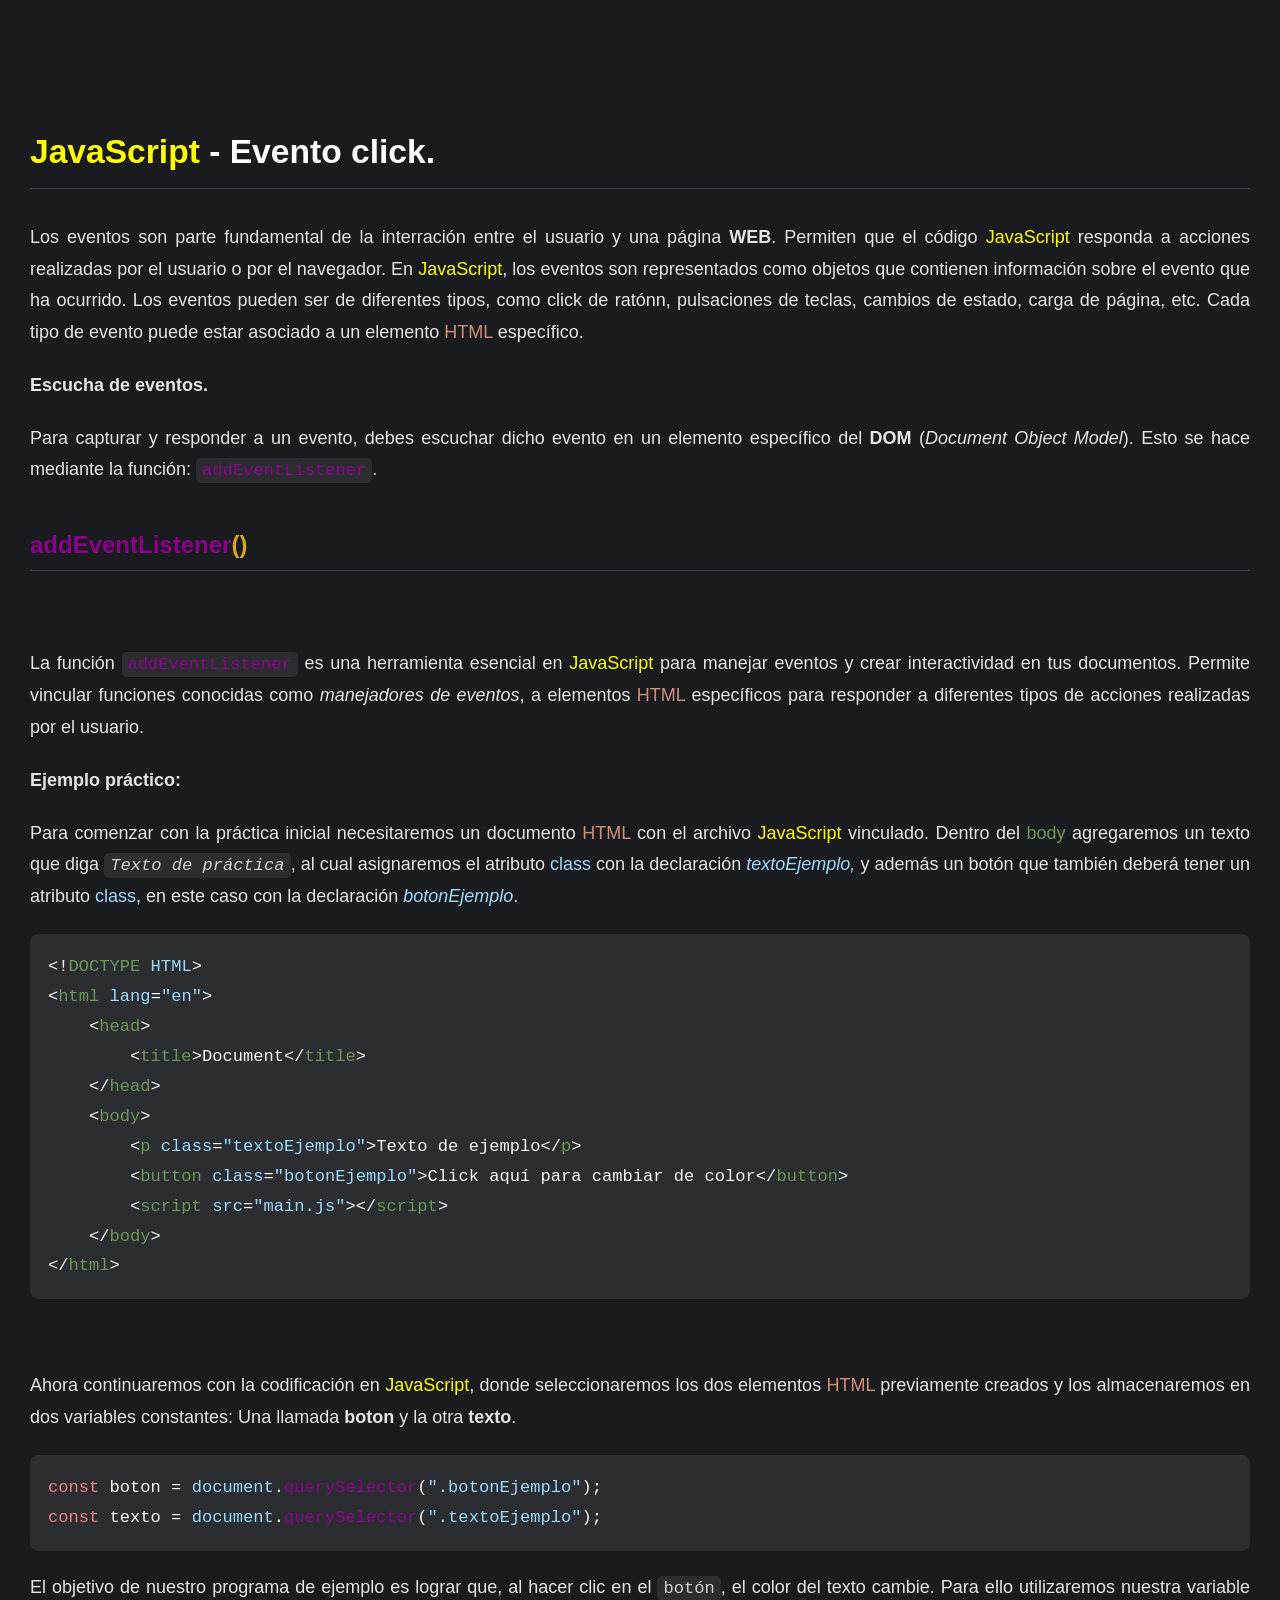
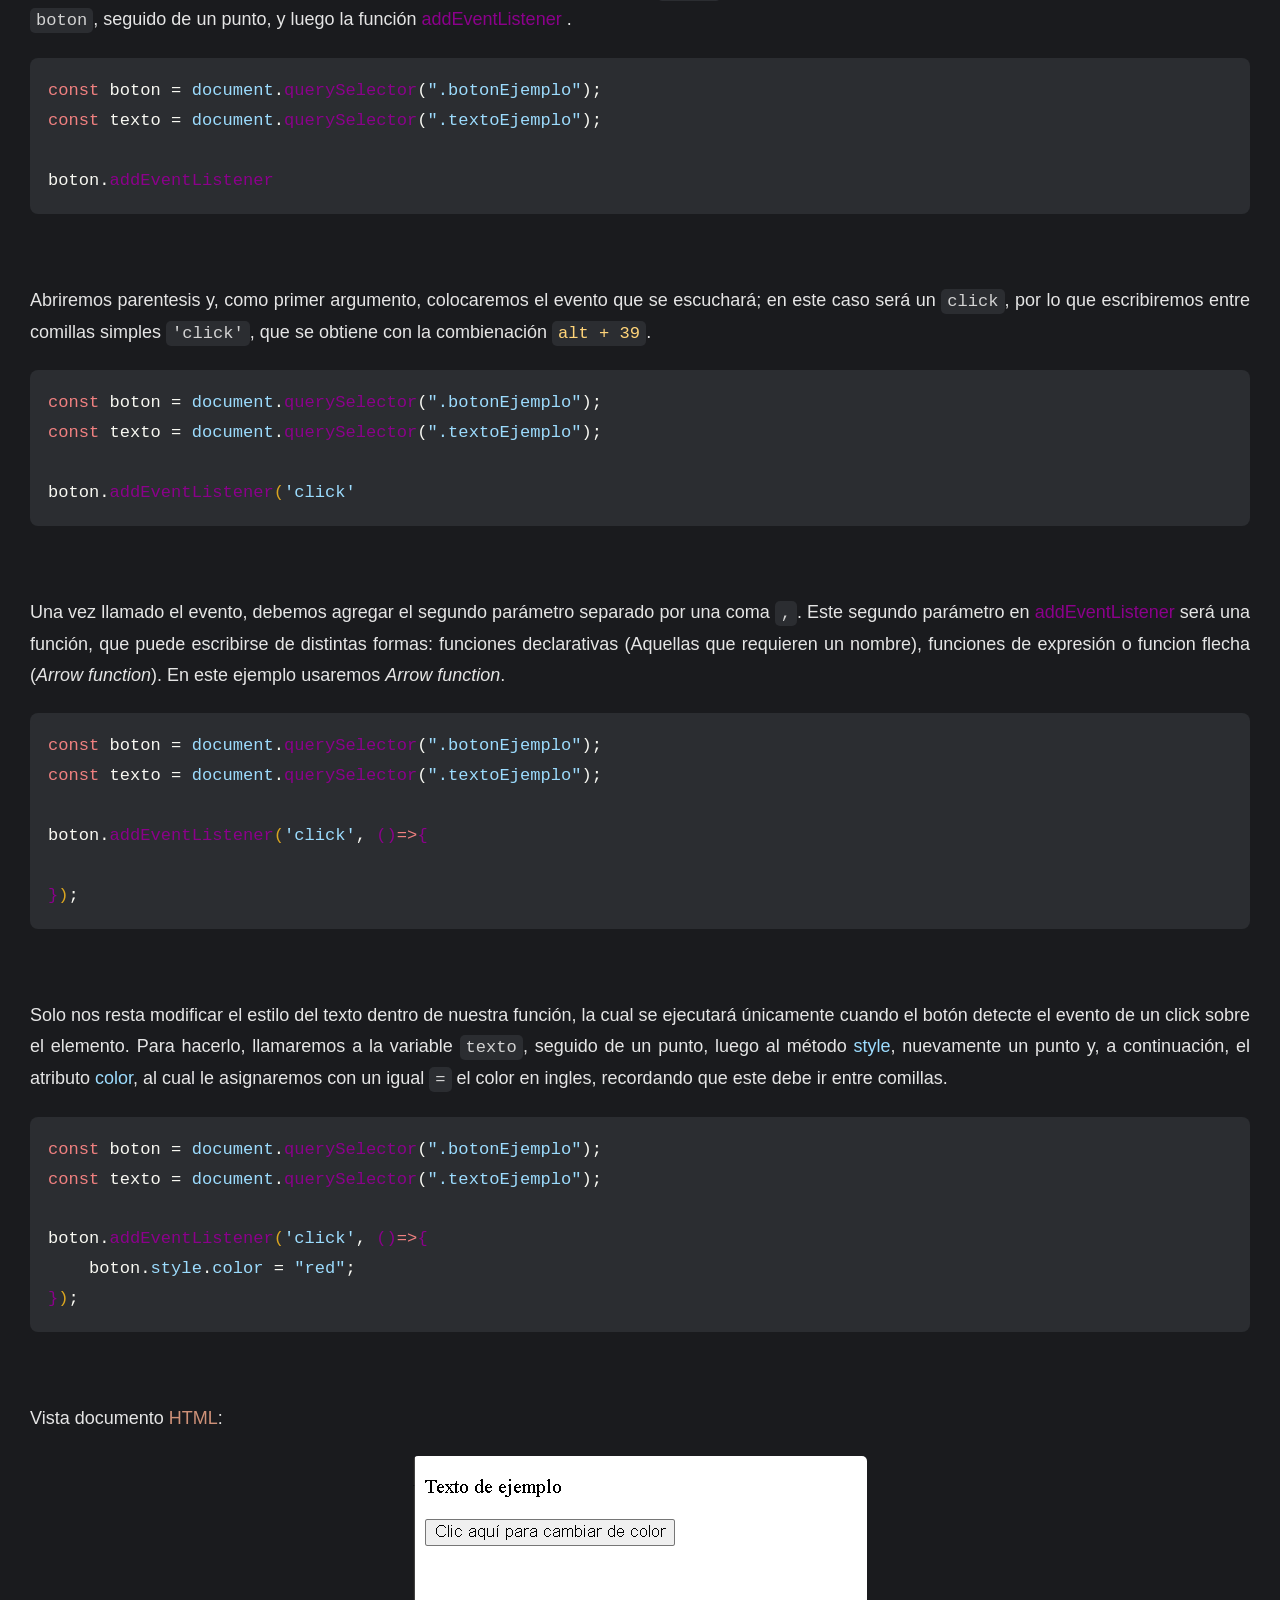
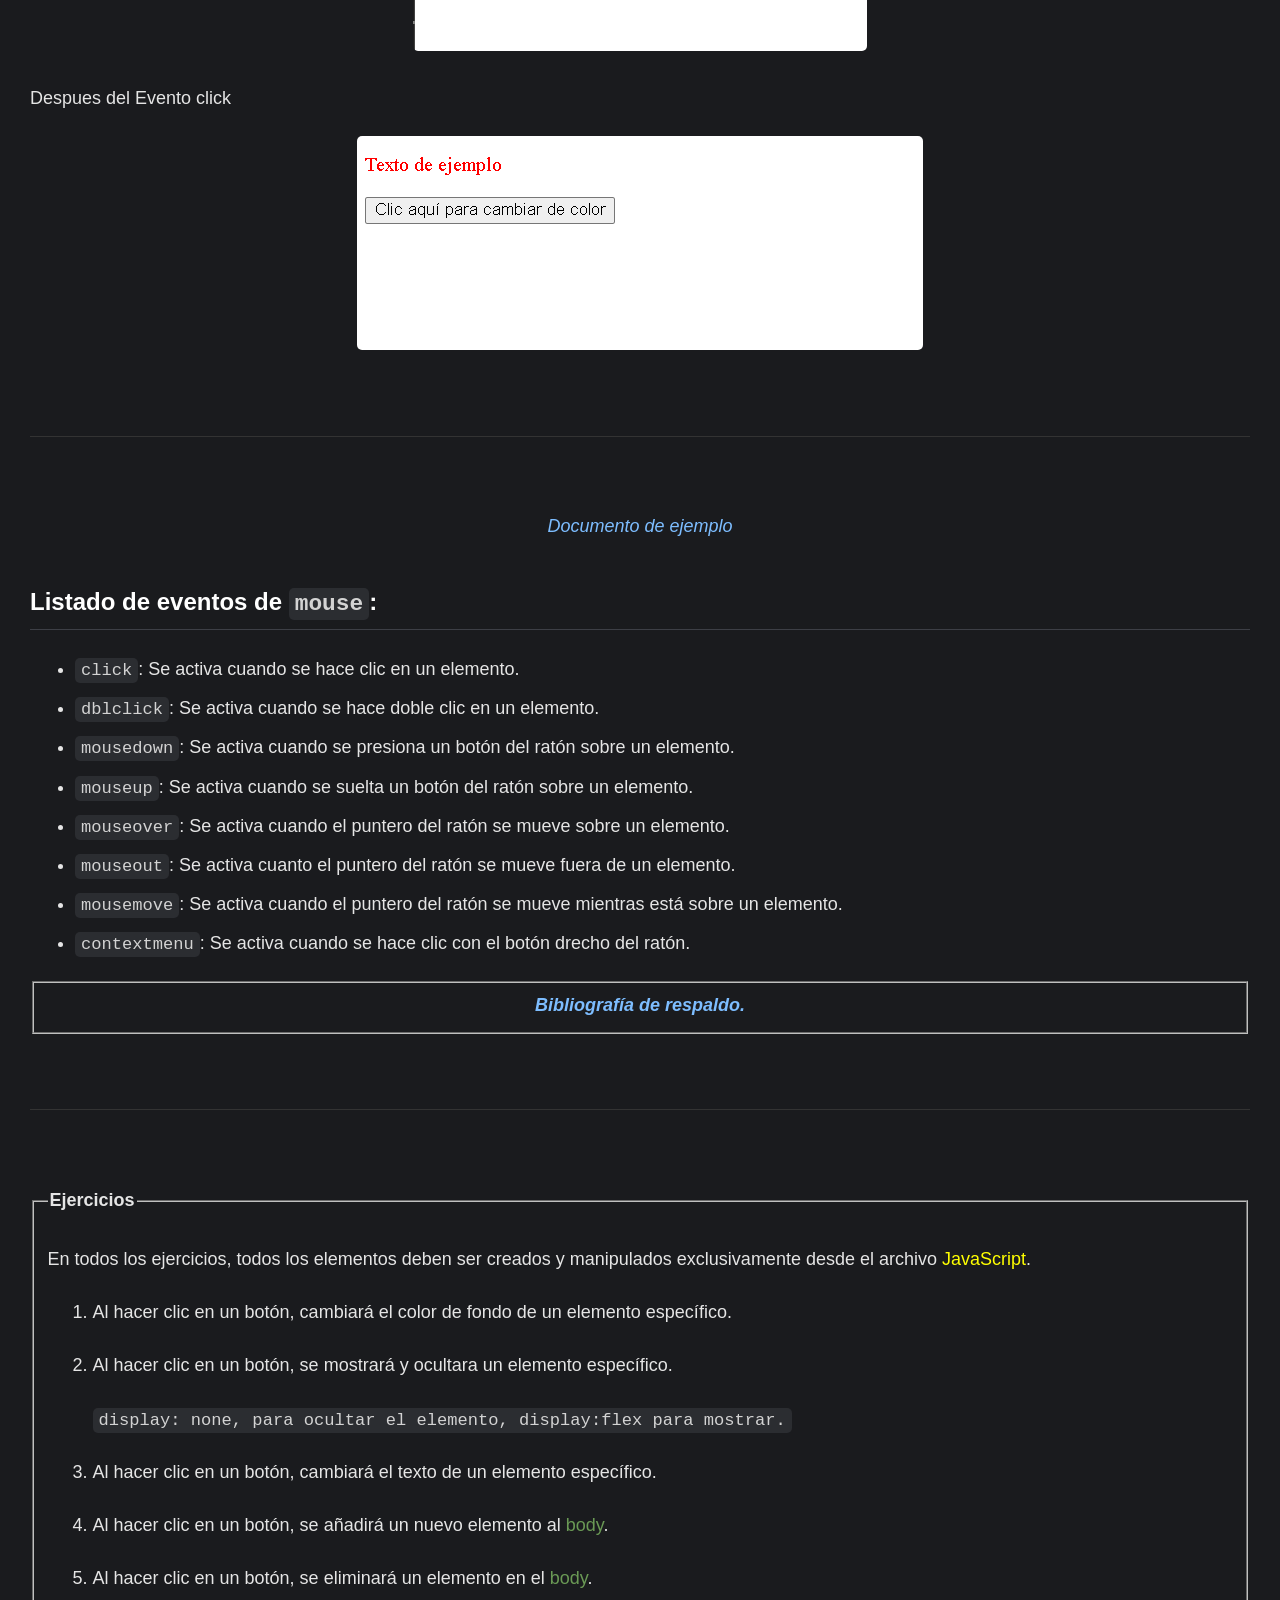
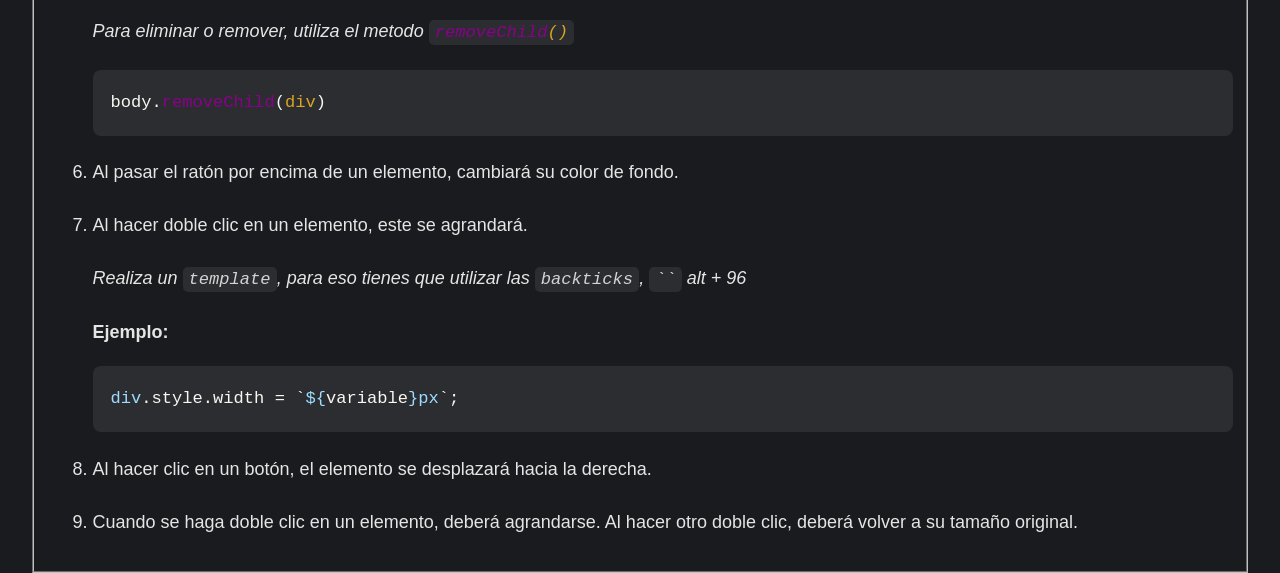
<file: index.html>
<!DOCTYPE html>
<html lang="es">
<head>
    <meta charset="UTF-8">
    <meta name="viewport" content="width=device-width, initial-scale=1.0">
    <title>JavaScript - Evento click</title>
    <link rel="stylesheet" href="style.css">
    <link rel="shortcut icon" href="Imagenes/icono.png" type="image/x-icon">
</head>
<body>
    <h1>
        <span class="amarillo">JavaScript</span> - Evento click.
    </h1>
    <p>
        Los eventos son parte fundamental de la interración entre el usuario y una página <b>WEB</b>. Permiten que el código <span class="amarillo">JavaScript</span> responda a acciones realizadas por el usuario o por el navegador. En <span class="amarillo">JavaScript</span>, los eventos son representados como objetos que contienen información sobre el evento que ha ocurrido. Los eventos pueden ser de diferentes tipos, como click de ratónn, pulsaciones de teclas, cambios de estado, carga de página, etc. Cada tipo de evento puede estar asociado a un elemento <span class="naranja">HTML</span> específico.
    </p>
    <b>Escucha de eventos.</b>
    <p>
        Para capturar y responder a un evento, debes escuchar dicho evento en un elemento específico del <b>DOM</b> (<i>Document Object Model</i>). Esto se hace mediante la función: <code class="gris"><span class="violeta">addEventListener</span></code>.   
    </p>
    <h3><span class="violeta">addEventListener</span><span class="dorado">()</span></h3> <br>
    <p>
        La función <code class="gris"><span class="violeta">addEventListener</span></code> es una herramienta esencial en <span class="amarillo">JavaScript</span> para manejar eventos y crear interactividad en tus documentos. Permite vincular funciones conocidas como <i>manejadores de eventos</i>, a elementos <span class="naranja">HTML</span> específicos para responder a diferentes tipos de acciones realizadas por el usuario.
    </p>
    <b>Ejemplo práctico:</b>
    <br>
    <p>
        Para comenzar con la práctica inicial necesitaremos un documento <span class="naranja">HTML</span> con el archivo <span class="amarillo">JavaScript</span> vinculado. Dentro del <span class="verde">body</span> agregaremos un texto que diga <code class="gris"><i>Texto de práctica</i></code>, al cual asignaremos el atributo <span class="celeste">class</span> con la declaración <span class="celeste"><i>textoEjemplo,</i></span> y además un botón que también deberá tener un atributo <span class="celeste">class</span>, en este caso con la declaración <span class="celeste"><i>botonEjemplo</i></span>.
    </p>
<pre><code class="cpp">&lt;!<span class="verde">DOCTYPE</span> <span class="celeste">HTML</span>>
&lt;<span class="verde">html</span> <span class="celeste">lang</span>=<span class="celeste">"en"</span>>
    &lt;<span class="verde">head</span>>
        &lt;<span class="verde">title</span>>Document&lt;/<span class="verde">title</span>>
    &lt;/<span class="verde">head</span>>
    &lt;<span class="verde">body</span>>
        &lt;<span class="verde">p</span> <span class="celeste">class</span>=<span class="celeste">"textoEjemplo"</span>>Texto de ejemplo&lt;/<span class="verde">p</span>>
        &lt;<span class="verde">button</span> <span class="celeste">class</span>=<span class="celeste">"botonEjemplo"</span>>Click aquí para cambiar de color&lt;/<span class="verde">button</span>>
        &lt;<span class="verde">script</span> <span class="celeste">src</span>=<span class="celeste">"main.js"</span>>&lt;/<span class="verde">script</span>>
    &lt;/<span class="verde">body</span>>
&lt;/<span class="verde">html</span>></code></pre>
    <br>
    <p>
        Ahora continuaremos con la codificación en <span class="amarillo">JavaScript</span>, donde seleccionaremos los dos elementos <span class="naranja">HTML</span> previamente creados y los almacenaremos en dos variables constantes: Una llamada <b>boton</b> y la otra <b>texto</b>.
    </p>
<pre><code class="cpp"><span class="rojo">const</span> boton = <span class="celeste">document</span>.<span class="violeta">querySelector</span>(<span class="celeste">".botonEjemplo"</span>);
<span class="rojo">const</span> texto = <span class="celeste">document</span>.<span class="violeta">querySelector</span>(<span class="celeste">".textoEjemplo"</span>);</code></pre>        
    <p>
        El objetivo de nuestro programa de ejemplo es lograr que, al hacer clic en el <code class="gris">botón</code>, el color del texto cambie. Para ello utilizaremos nuestra variable <code class="gris">boton</code>, seguido de un punto, y luego la función <span class="violeta">addEventListener</span> .
    </p>
<pre><code class="cpp"><span class="rojo">const</span> boton = <span class="celeste">document</span>.<span class="violeta">querySelector</span>(<span class="celeste">".botonEjemplo"</span>);
<span class="rojo">const</span> texto = <span class="celeste">document</span>.<span class="violeta">querySelector</span>(<span class="celeste">".textoEjemplo"</span>);

boton.<span class="violeta">addEventListener</span></code></pre> <br>
    <p>
        Abriremos parentesis y, como primer argumento, colocaremos el evento que se escuchará; en este caso será un <code class="gris">click</code>, por lo que escribiremos entre comillas simples <code class="gris">'click'</code>, que se obtiene con la combienación <code>alt + 39</code>.
    </p>
<pre><code class="cpp"><span class="rojo">const</span> boton = <span class="celeste">document</span>.<span class="violeta">querySelector</span>(<span class="celeste">".botonEjemplo"</span>);
<span class="rojo">const</span> texto = <span class="celeste">document</span>.<span class="violeta">querySelector</span>(<span class="celeste">".textoEjemplo"</span>);

boton.<span class="violeta">addEventListener</span><span class="dorado">(</span><span class="celeste">'click'</span></code></pre> <br>
    <p>
        Una vez llamado el evento, debemos agregar el segundo parámetro separado por una coma <code class="gris">,</code>. Este segundo parámetro en <span class="violeta">addEventListener</span> será una función, que puede escribirse de distintas formas: funciones declarativas (Aquellas que requieren un nombre), funciones de expresión o funcion flecha (<i>Arrow function</i>). En este ejemplo usaremos <i>Arrow function</i>.
    </p> 
    <pre><code class="cpp"><span class="rojo">const</span> boton = <span class="celeste">document</span>.<span class="violeta">querySelector</span>(<span class="celeste">".botonEjemplo"</span>);
<span class="rojo">const</span> texto = <span class="celeste">document</span>.<span class="violeta">querySelector</span>(<span class="celeste">".textoEjemplo"</span>);

boton.<span class="violeta">addEventListener</span><span class="dorado">(</span><span class="celeste">'click'</span>, <span class="violeta">()</span><span class="rojo">=></span><span class="violeta">{

}</span><span class="dorado">)</span>;</code></pre> <br> 
    <p>
        Solo nos resta modificar el estilo del texto dentro de nuestra función, la cual se ejecutará únicamente cuando el botón detecte el evento de un click sobre el elemento. Para hacerlo, llamaremos a la variable <code class="gris">texto</code>, seguido de un punto, luego al método <span class="celeste">style</span>, nuevamente un punto y, a continuación, el atributo <span class="celeste">color</span>, al cual le asignaremos con un igual <code class="gris">=</code> el color en ingles, recordando que este debe ir entre comillas.
    </p>
<pre><code class="cpp"><span class="rojo">const</span> boton = <span class="celeste">document</span>.<span class="violeta">querySelector</span>(<span class="celeste">".botonEjemplo"</span>);
<span class="rojo">const</span> texto = <span class="celeste">document</span>.<span class="violeta">querySelector</span>(<span class="celeste">".textoEjemplo"</span>);

boton.<span class="violeta">addEventListener</span><span class="dorado">(</span><span class="celeste">'click'</span>, <span class="violeta">()</span><span class="rojo">=></span><span class="violeta">{</span>
    boton.<span class="celeste">style</span>.<span class="celeste">color</span> = <span class="celeste">"red"</span>;
<span class="violeta">}</span><span class="dorado">)</span>;</code></pre> <br> 
    <p>
        Vista documento <span class="naranja">HTML</span>:
    </p>
    <div class="center">
        <img src="Imagenes/imagen1.png" alt="">
    </div>
    <p>
        Despues del Evento click
    </p>
    <div class="center">
        <img src="Imagenes/imagen2.png" alt="">
    </div>
    <br>
    <hr>
    <br>
    <div class="center">
        <i><a href="ejemplo.html" target="_blank">Documento de ejemplo</a></i>
    </div>
    <h3>Listado de eventos de <code class="gris">mouse</code>:</h3>
    <ul>
        <li>
            <code class="gris">click</code>: Se activa cuando se hace clic en un elemento.
        </li>
        <li>
            <code class="gris">dblclick</code>: Se activa cuando se hace doble clic en un elemento.
        </li>
        <li>
            <code class="gris">mousedown</code>: Se activa cuando se presiona un botón del ratón sobre un elemento.
        </li>
        <li>
            <code class="gris">mouseup</code>: Se activa cuando se suelta un botón del ratón sobre un elemento.
        </li>
        <li>
            <code class="gris">mouseover</code>: Se activa cuando el puntero del ratón se mueve sobre un elemento.
        </li>
        <li>
            <code class="gris">mouseout</code>: Se activa cuanto el puntero del ratón se mueve fuera de un elemento.
        </li>
        <li>
            <code class="gris">mousemove</code>: Se activa cuando el puntero del ratón se mueve mientras está sobre un elemento.
        </li>
        <li>
            <code class="gris">contextmenu</code>: Se activa cuando se hace clic con el botón drecho del ratón. 
        </li>
    </ul>
    <fieldset>
        <div class="center">
            <b><i><a href="https://developer.mozilla.org/es/docs/Web/API/EventTarget/addEventListener">Bibliografía de respaldo.</a></i></b>
        </div>
    </fieldset>
    <br>
    <hr>
    <br>
    <fieldset>
        <legend><b>Ejercicios</b></legend>
        <p>
            En todos los ejercicios, todos los elementos deben ser creados y manipulados exclusivamente desde el archivo <span class="amarillo">JavaScript</span>.
        </p>
        <ol>
            <li>
                <p>
                   Al hacer clic en un botón, cambiará el color de fondo de un elemento específico. 
                </p>
            </li>
            <li>
                <p>
                    Al hacer clic en un botón, se mostrará y ocultara un elemento específico.
                </p>
                <p>
                    <code class="gris">display: none, para ocultar el elemento, display:flex para mostrar.</code>
                </p>
            </li>
            <li>
                <p>
                    Al hacer clic en un botón, cambiará el texto de un elemento específico.
                </p>
            </li>
            <li>
                <p>
                    Al hacer clic en un botón, se añadirá un nuevo elemento al <span class="verde">body</span>.
                </p>
            </li>
            <li>
                <p>
                    Al hacer clic en un botón, se eliminará un elemento en el <span class="verde">body</span>.
                </p>
                <p>
                    <i>
                        Para eliminar o remover, utiliza el metodo <code class="gris"><span class="violeta">removeChild</span><span class="dorado">()</span></code>
                    </i>
                </p>
<pre><code class="cpp">body.<span class="violeta">removeChild</span>(<span class="dorado">div</span>)</code></pre>
            </li>
            <li>
                <p>
                    Al pasar el ratón por encima de un elemento, cambiará su color de fondo.
                </p>
            </li>
            <li>
                <p>
                    Al hacer doble clic en un elemento, este se agrandará.
                </p>
                <p>
                    <i>Realiza un <code class="gris">template</code>, para eso tienes que utilizar las <code class="gris">backticks</code>, <code class="gris">``</code> alt + 96</i>
                </p>
                <b>Ejemplo:</b>
<pre><code class="cpp"><span class="celeste">div</span>.style.width = `<span class="celeste">${</span>variable<span class="celeste">}px</span>`;</code></pre>
            </li>
            <li>
                <p>
                    Al hacer clic en un botón, el elemento se desplazará hacia la derecha.
                </p>
            </li>
            <li>
                <p>
                    Cuando se haga doble clic en un elemento, deberá agrandarse. Al hacer otro doble clic, deberá volver a su tamaño original.
                </p>
            </li>
        </ol>
    </fieldset>

</body>
</html>
</file>
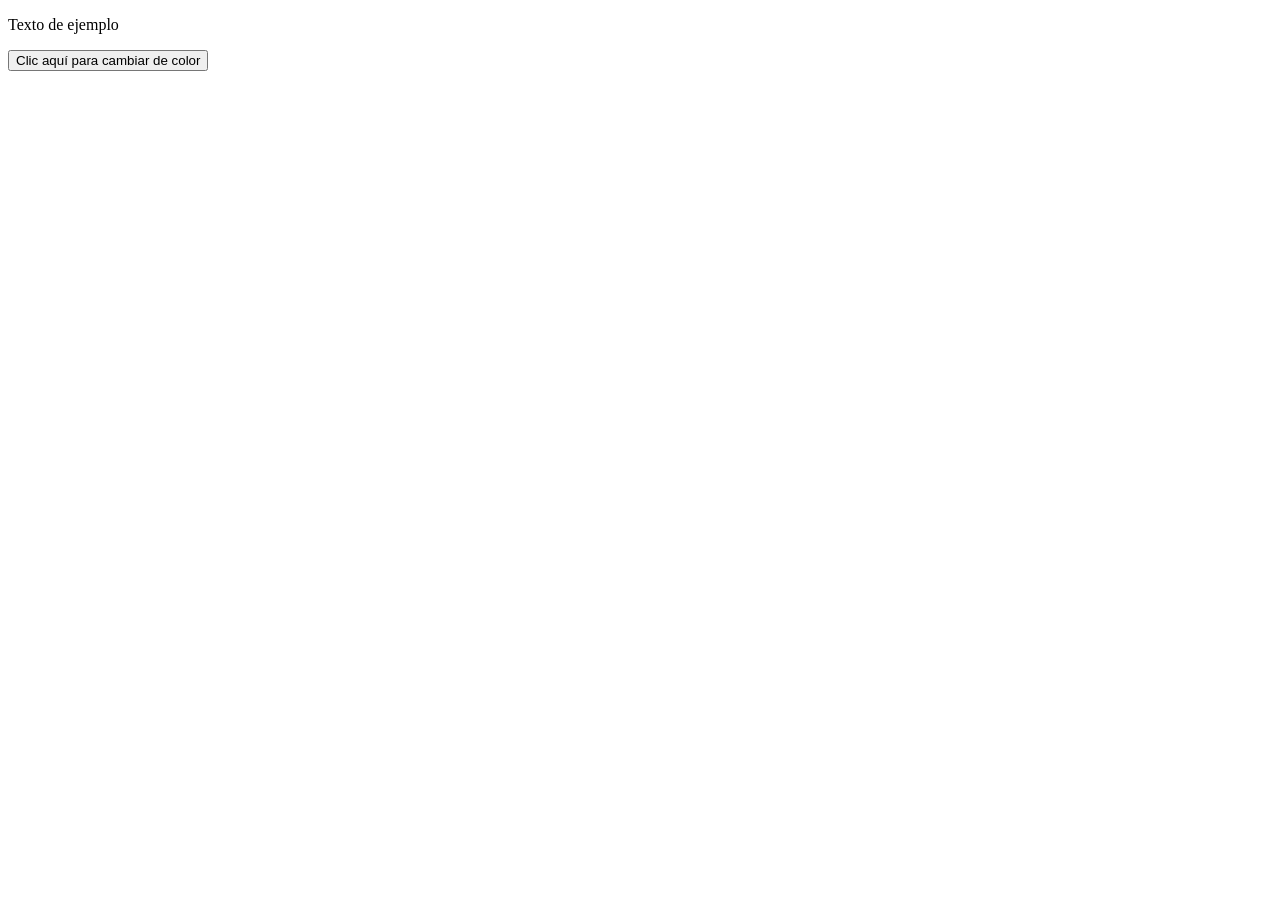
<file: ejemplo.html>
<!DOCTYPE html>
<html lang="en">
<head>
    <meta charset="UTF-8">
    <meta name="viewport" content="width=device-width, initial-scale=1.0">
    <link rel="shortcut icon" href="Imagenes/icono.png" type="image/x-icon">
    <title>Document</title>
</head>
<body>
    <p class="textoEjemplo">Texto de ejemplo </p>
    <button class="botonEjemplo"> Clic aquí para cambiar de color </button>
    <script src="main.js"></script>
</body>
</html>
</file>
<file: style.css>
body {
    max-height: 50vw;
    margin: 40px auto ;
    padding: 30px;
    text-align: justify;
    background-color: #1a1b1e;   /* Fondo suave y oscuro */
    color: #e5e5e5;              /* Texto claro */

    font-family: "Inter", "Segoe UI", Roboto, Helvetica, Arial, sans-serif;
    font-size: 18px;
    line-height: 1.75;
}
th{
    background-color: #3d3f46;
}
.dorado{
    color: goldenrod;
}

iframe{
    max-width: 50vw;
}
.naranja{
    color:orange;
}
img{
    max-width: 50vw;
   
    border-radius: 5px;
}

iframe{ max-height: 50vw; border-radius: 20px;}
.center{
    text-align: center;
    
}
.borde{
     max-height: 50vw;
    border-radius: 10px;
}
.negro{
    padding: 10px;
    border-radius: 10px;
    background-color: black;
}
.ayuda1{
    text-align: center;
    background: #2b2d31;
    color: #036d13;
    padding: 3px 6px;
    border-radius: 5px;
    font-size: 0.95em;
    font-family: Consolas, "Courier New", monospace;
}
.gris{
    color: lightgray;
}
.redondo{
    border-radius: 20px;
  
}

.izq{
    float: left;
}
.der{
    float: right;
}
/* === Títulos === */
h1, h2, h3, h4, h5, h6 {
    font-weight: 700;
    margin-top: 1.8em;
    margin-bottom: 0.8em;
    line-height: 1.3;
    color: #ffffff;
    border-bottom: 1px solid #3d3f46;
    padding-bottom: 0.4em;
    margin-bottom: 1em;
}

h1 { font-size: 2.1rem; }
h2 { font-size: 1.8rem; }
h3 { font-size: 1.5rem; }

/* === Párrafos === */
p {
    margin: 1.2em 0;
}

/* === Citas tipo Markdown === */
blockquote {
    border-left: 4px solid #3d3f46;
    padding: 12px 18px;
    margin: 1.6em 0;
    background: #232428;
    border-radius: 6px;
    color: #d0d0d0;
}

/* === Separadores === */
hr {
    border: 0;
    border-top: 1px solid #333;
    margin: 2.4em 0;
}

/* === Listas === */
ul, ol {
    padding-left: 45px;
    margin: 1.2em 0;
}
li {
    margin: 0.4em 0;
}

/* === Código en línea === */
code {
    background: #2b2d31;
    color: #ffd479;
    padding: 3px 6px;
    border-radius: 5px;
    font-size: 0.95em;
    font-family: Consolas, "Courier New", monospace;
}

/* === Bloques de código === */
pre code {
    display: block;
    background: #2b2d31;
    padding: 18px;
    border-radius: 8px;
    overflow-x: auto;
    color: #f8f8f2;
}

/* === Enlaces === */
a {
    color: #7dbdff;
    text-decoration: none;
}
a:hover {
    text-decoration: underline;
}
.comentario{
    color:gray;
}
fieldset iframe {
  width: 100%;
  height: 500px;
  max-width: 50vw; /* opcional, para no hacerse gigantes en pantallas grandes */
  display: block;
 
}
.center{
    text-align: center;
}
.control{
    max-height: 50vw;
}
.control2{
    max-height: 25vw;
}
.colorE{
    color:#569CD6 ;
}
.ccp{
    display: block;
    overflow-x: auto;
    padding: 1em;
    padding: 3px 5px;
    color:#c9d1d9;
}
.verde{
    color:#6A9955;
}
.amarillo{
    color:yellow;
}
.violeta{
    color: darkmagenta;
}
.celeste{
    color:#9CDCFE;
}
.naranja{
    color:#CE9178;
}
.azul{

  color: #569CD6;

}
.rojo{
    color: lightcoral;
}

td,th{
    border: 2px aliceblue solid;
    border-radius: 5px;
    padding: 10px;
}


table{
     margin: auto;
}
</file>
